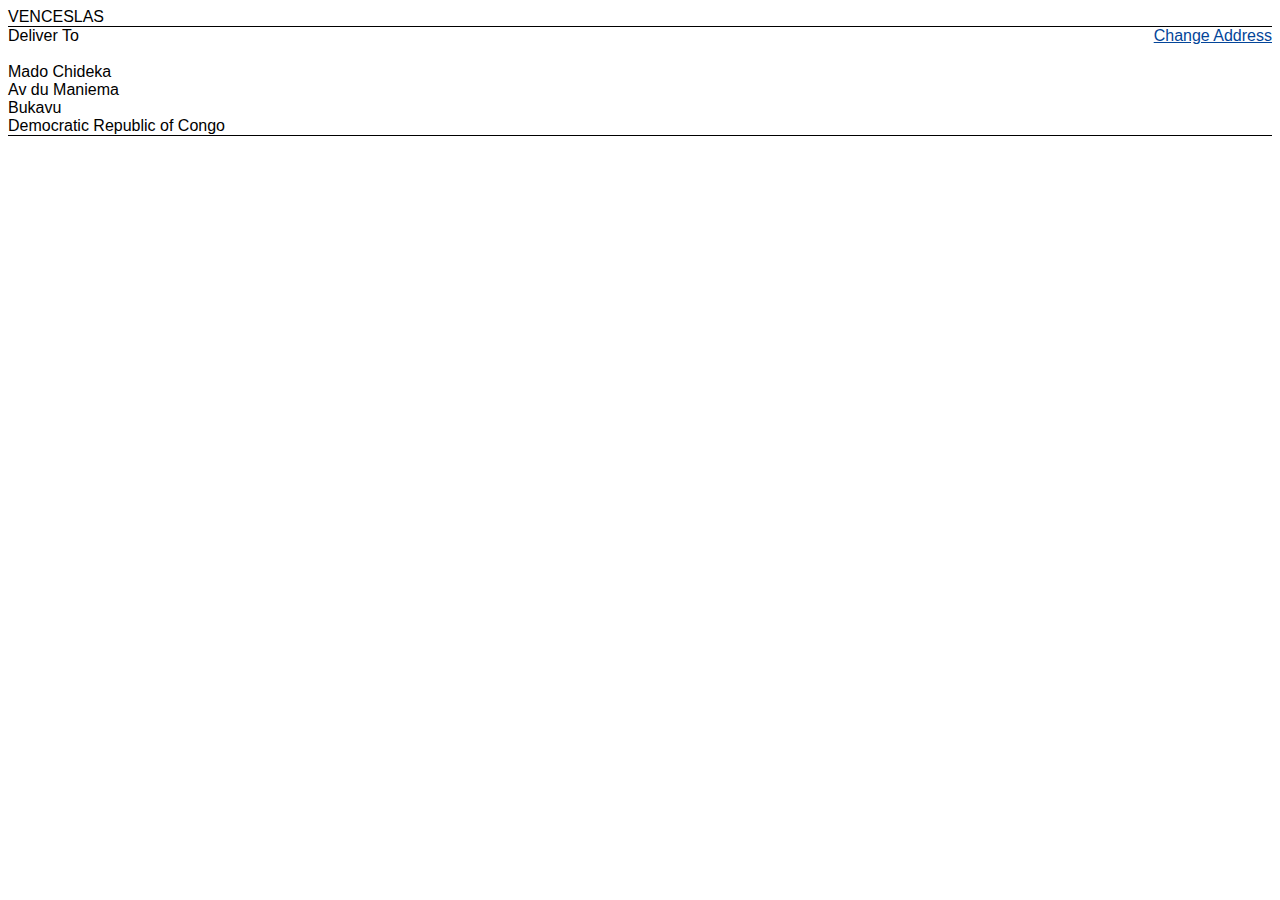
<file: flexAddress/index.html>
<!DOCTYPE html>
<html lang="en">
  <head>
    <meta charset="UTF-8" />
    <meta name="viewport" content="width=device-width, initial-scale=1.0" />
    <title>Flex-Box Address</title>
    <link rel="stylesheet" type="text/css" href="style.css" />
  </head>
  <body>
    VENCESLAS

    <div class="address-conatainer">
      <div class="address-header">
        <div class="address-title">Deliver To</div>
        <div class="address-link">Change Address</div>
      </div>
      
      <br />
      <div class="address-body">
        
        <div class="address-title">Mado Chideka</div>
        <div class="Avenue">Av du Maniema</div>
        <div class="Town">Bukavu</div>
        <div class="country">Democratic Republic of Congo</div>
      </div>
    </div>
  </body>
</html>
</file>
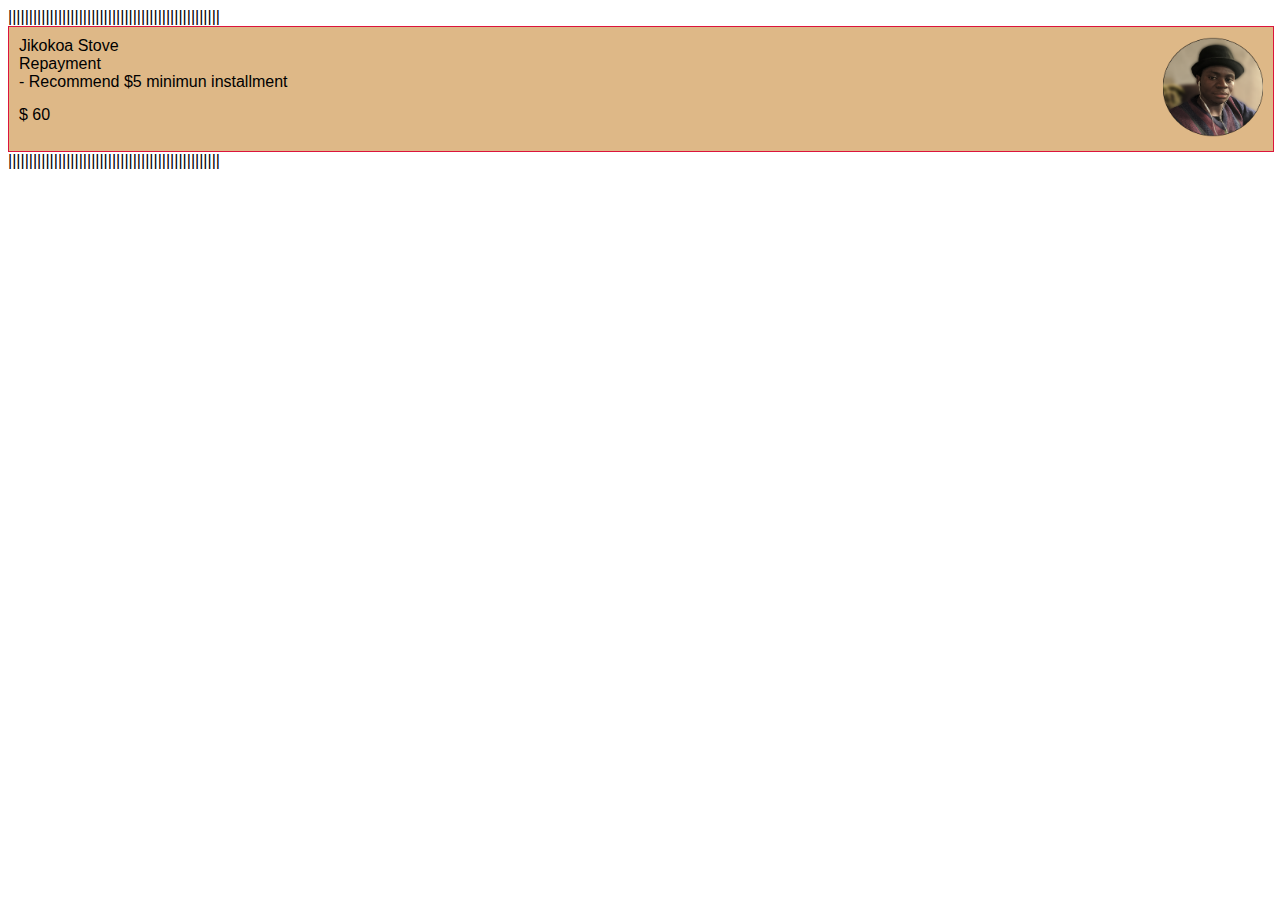
<file: flexbox-first/index.html>
<!DOCTYPE html>
<html lang="en">
  <head>
    <meta charset="UTF-8" />
    <meta name="viewport" content="width=device-width, initial-scale=1.0" />
    <title>Flex-Box</title>
    <link rel="stylesheet" type="text/css" href="style.css" />
  </head>
  <body>
    |||||||||||||||||||||||||||||||||||||||||||||||||||
    <div class="OrderContainer">
      <div class="TextContainer">
        <div class="ProductTitle">
          Jikokoa Stove
        </div>
        <div class="ProductType">Repayment</div>
        <div class="ProductStatus">- Recommend $5 minimun installment</div>
        <div class="Price">
          $ 60
        </div>
      </div>
      <div class="ImageContainer">
        <img src="./Brain_2.png" width="100px" height="100px" />
      </div>
    </div>
    |||||||||||||||||||||||||||||||||||||||||||||||||||
  </body>
</html>
</file>
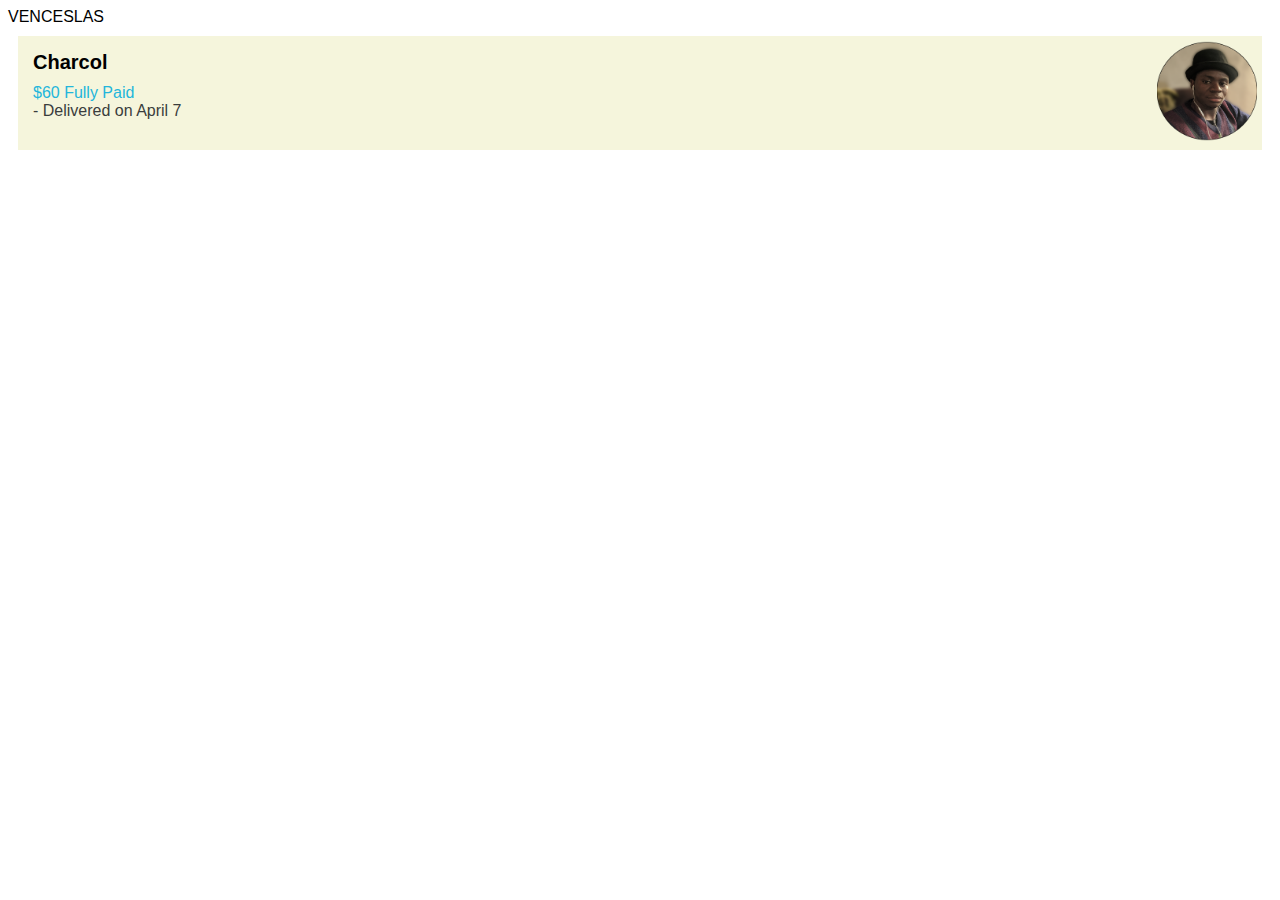
<file: FlexProductList/index.html>
<!DOCTYPE html>
<html lang="en">
  <head>
    <meta charset="UTF-8" />
    <meta name="viewport" content="width=device-width, initial-scale=1.0" />
    <title>Flex-Box Address</title>
    <link rel="stylesheet" type="text/css" href="style.css" />
  </head>
  <body>
    VENCESLAS
    
    <div class="OrderItemBox">

      <div class="Container">
        <div class="Text-Item">

          <div class="OrderItemTitle">
              Charcol
          </div>
          <div class="OrderItemDescription">
            <div class="product-cost">
              $60 Fully Paid 
            </div>
            <div class="product-status">
              - Delivered on April 7
            </div>
          </div>
  
        </div>
        <div class="Image-Item">
          <img src="./Brain_2.png" alt="Brin picture" width="100px" height="100px"/>
        </div>
      </div>      
    </div>
    
  </body>
</html>
</file>
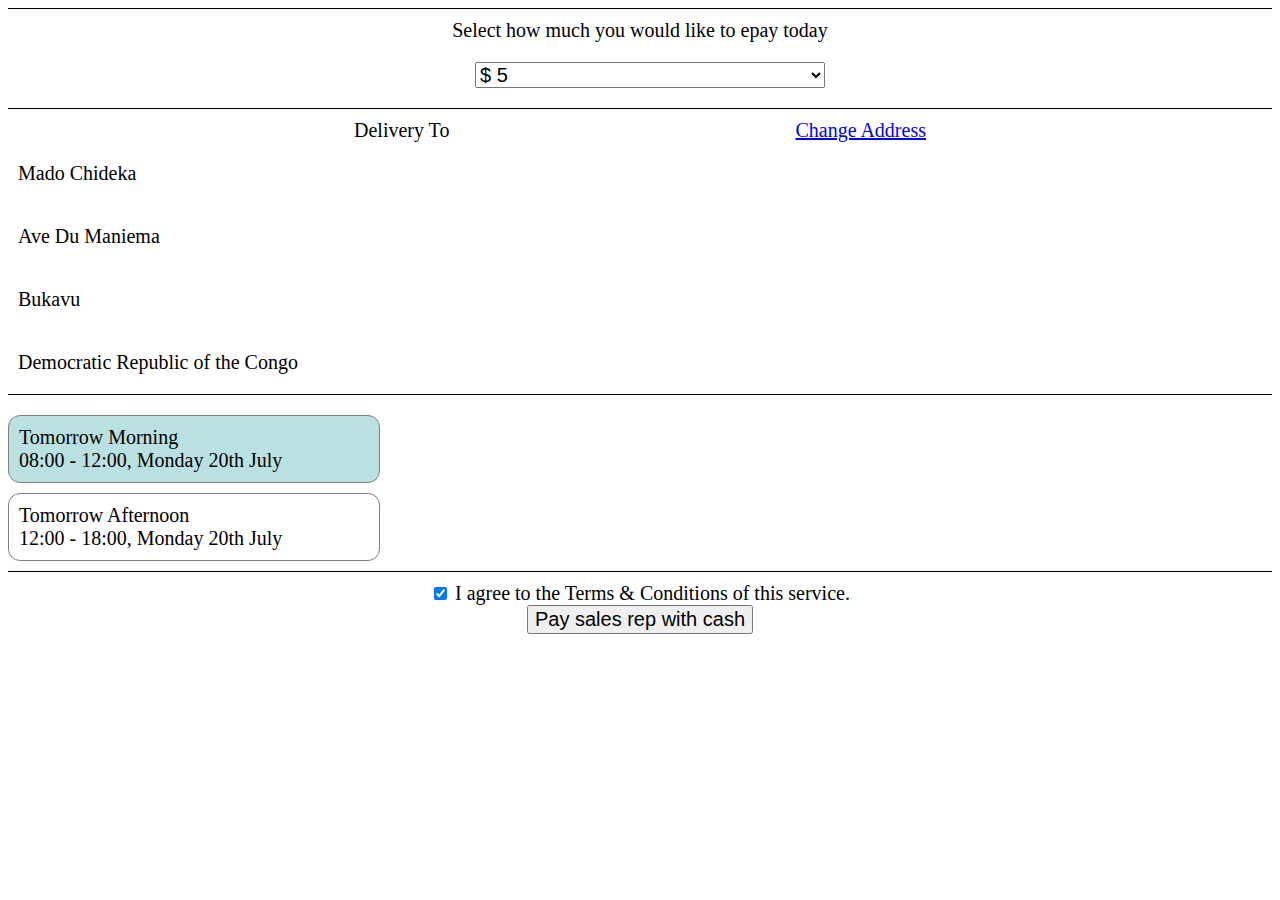
<file: examples/flexpay/index.html>
<!DOCTYPE html>
<html lang="en">
    <head>
        <meta charset="UTF-8">
        <meta name="viewport" content="width=device-width, initial-scale=1.0">
        <title>Flex-Box</title>
        <link rel="stylesheet" type="text/css" href="./css/style.css"/>
    </head>
    <body>
           
        
        <div class="select-box">
            Select how much you would like to epay today
            <div class="pay-select">
                <select>
                    <option name='five'>$ 5</option>
                    <option name='five'>$ 10</option>
                    <option name='five'>$ 20</option>
                    <option name='five'>$ 30</option>
                    <option name='five'>$ 40</option>
                    <option name='five'>$ 60</option>    
                </select>
            </div>
        </div>


        <div class="address-box">
            <div class="header-address">
                <div>
                    Delivery To
                </div>
                <div>
                    <a href="#">Change Address</a>
                </div>
            </div>

            <div class="address-data">
                <p>Mado Chideka</p>
                <p>Ave Du Maniema</p>
                <p>Bukavu</p>
                <p>Democratic Republic of the Congo</p> 
            </div>
        </div>

        <div class="delivery-slot">

            <div class="morning">
                <div class="delivery-title">
                    Tomorrow Morning
                </div>
                <div class="delivery-time">
                    08:00 - 12:00, Monday 20th July
                </div>
            </div>

            <div class="afternoon">
                <div class="delivery-title">
                    Tomorrow Afternoon
                </div>
                <div class="delivery-time">
                    12:00 - 18:00, Monday 20th July
                </div>
            </div>

        </div>

        <div class="pay-agreement">
            <div class="check-item">
                <input type="checkbox" name="check" id="check" checked>
                <label> I agree to the Terms & Conditions of this service.</label>
            </div>
            <div class="button-pay">

                <input type="button" value="Pay sales rep with cash">
            </div>

        </div>
        
    </body>
</html>
</file>
<file: flexAddress/style.css>
* {
  font-family: "Ubuntu", sans-serif;
}

.address-conatainer {
  width: 100%;
  border-top: 0.5px solid;
  border-bottom: 0.5px solid;
}

.address-header {
  display: flex;
  flex-direction: row;
  justify-content: space-between;
}

.address-body {
  display: flex;
  flex-direction: column;
}

.address-link {
  color: #034599;
  text-decoration: underline;
}
</file>
<file: flexbox-first/style.css>
* {
  font-family: "Ubuntu", sans-serif;
}

.OrderContainer {
  background-color: burlywood;
  width: 100%;
  display: flex;
  padding-top: 10px;
  padding-bottom: 10px;
  flex-direction: row;
  justify-content: space-between;
  border: crimson 1px solid;
}

.ImageContainer {
  padding-right: 10px;
}

.TextContainer {
  padding-left: 10px;
}

.Price {
  padding-top: 15px;
}
</file>
<file: FlexProductList/style.css>
* {
  font-family: "Ubuntu", sans-serif;
}

.OrderItemBox {
  padding: 10px;
}

.Container {
  background-color: beige;
  padding: 5px;
  display: flex;
  flex-direction: row;
  justify-content: space-between;
}

.Text-Item {
  padding: 10px;
}

.OrderItemTitle {
  font-size: 20px;
  font-weight: bold;
  padding-bottom: 10px;;
}

.OrderItemDescription {
  padding: 0px;
  display: flex;
  flex-direction: column;
  justify-content: space-between;
}

.product-cost {
  color: rgb(35, 182, 219);
}

.product-status {
  color: rgb(58, 61, 61);
}

.Image-Item {
  position: relative;;
}
</file>
<file: examples/flexpay/css/style.css>
* {
    font-fmily: 'Century Gothic', sans-serif;
    font-size: 20px;
}

select {
    width: 350px;
    margin: 10px;
}

.select-box {
    padding-top: 10px;
    text-align: center;
    border-top: 1px solid;    
    border-bottom: 1px solid;
}

.pay-select{
    width: 100%;
    padding: 10px;
}

.address-box {
    padding-top: 10px;
    padding-bottom: 10px;
}

.header-address {
    display: flex;
    text-align: center;
    flex-direction: row;
    justify-content: space-evenly;
}

.address-data {
    padding-left: 10px;
    display: flex;
    text-align: left;
    flex-direction: column;
    border-bottom: 1px solid;
}

.delivery-slot {
    padding-bottom: 10px;
    border-bottom: 1px solid;
}

.morning {
    margin-top: 10px;
    padding: 10px;
    background: #B9E1E1;
    border-radius: 0.6em;
    border: 1px solid gray;
    width: 350px;
}

.afternoon {
    margin-top: 10px;
    padding: 10px;
    background: #FFFF;
    border-radius: 0.6em;
    border: 1px solid gray;
    width: 350px;
}

.pay-agreement {
    padding: 10px;
    text-align: center;
}

check-item {
    width: 9px;
    height: 8px;
    left: 1.5px;
    top: 1.5px;
    border: solid #1AC!C! 3px;
}
</file>
